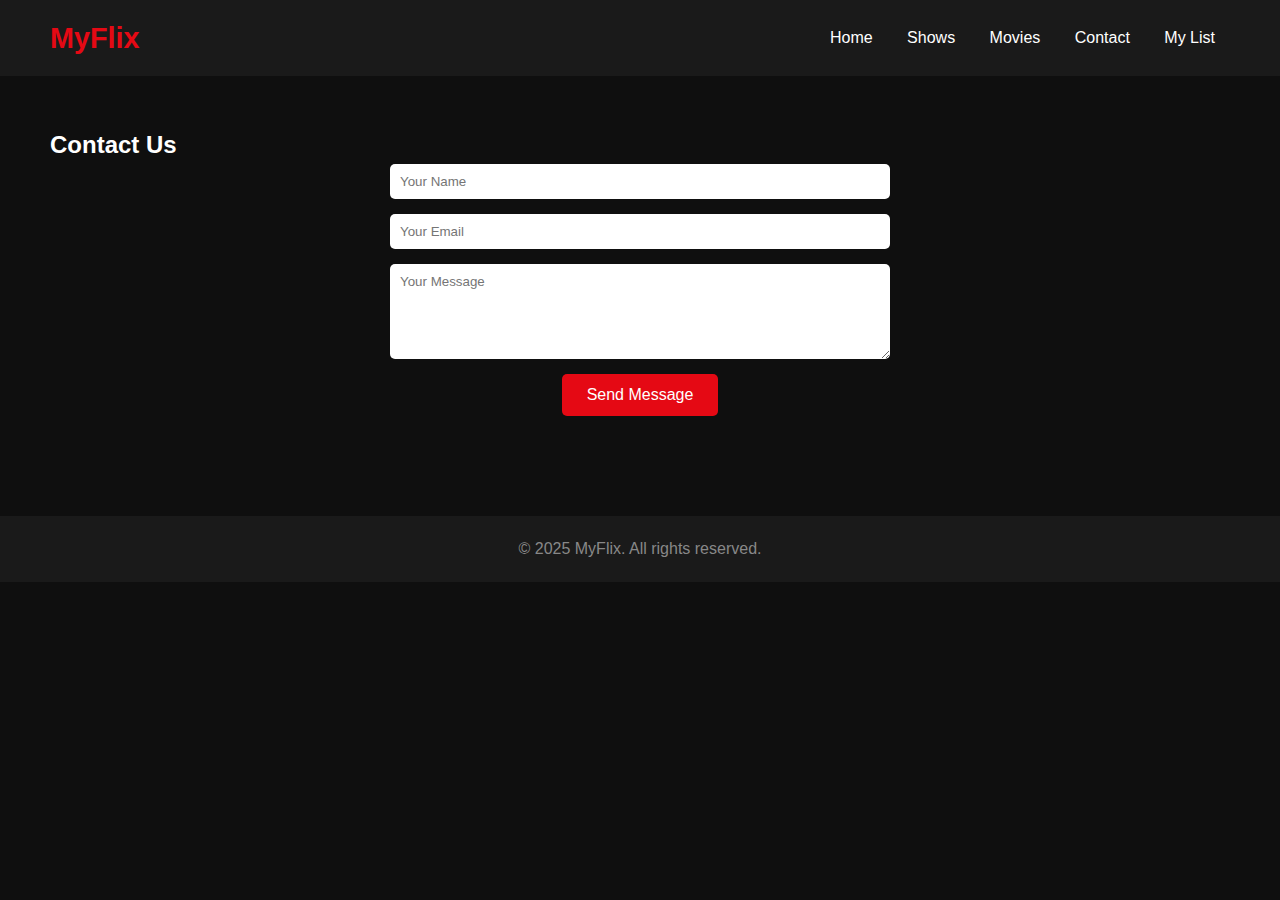
<file: Contact.html>
<!DOCTYPE html>
<html lang="en">
<head>
  <meta charset="UTF-8">
  <meta name="viewport" content="width=device-width, initial-scale=1.0">
  <title>MyFlix - Contact</title>
  <link rel="stylesheet" href="style1.css">
</head>
<body>

  <header>
    <div class="logo">MyFlix</div>
    <nav>
      <a href="home.html">Home</a>
      <a href="shows.html">Shows</a>
      <a href="movies.html">Movies</a>
      <a href="contact.html" class="active">Contact</a>
      <a href="mylist.html">My List</a>
    </nav>
  </header>

  <section class="recommended">
    <h2>Contact Us</h2>
    <form class="contact-form">
      <input type="text" placeholder="Your Name" required>
      <input type="email" placeholder="Your Email" required>
      <textarea placeholder="Your Message" rows="5" required></textarea>
      <button class="btn">Send Message</button>
    </form>
  </section>

  <footer>
    <p>&copy; 2025 MyFlix. All rights reserved.</p>
  </footer>

</body>
</html>
</file>
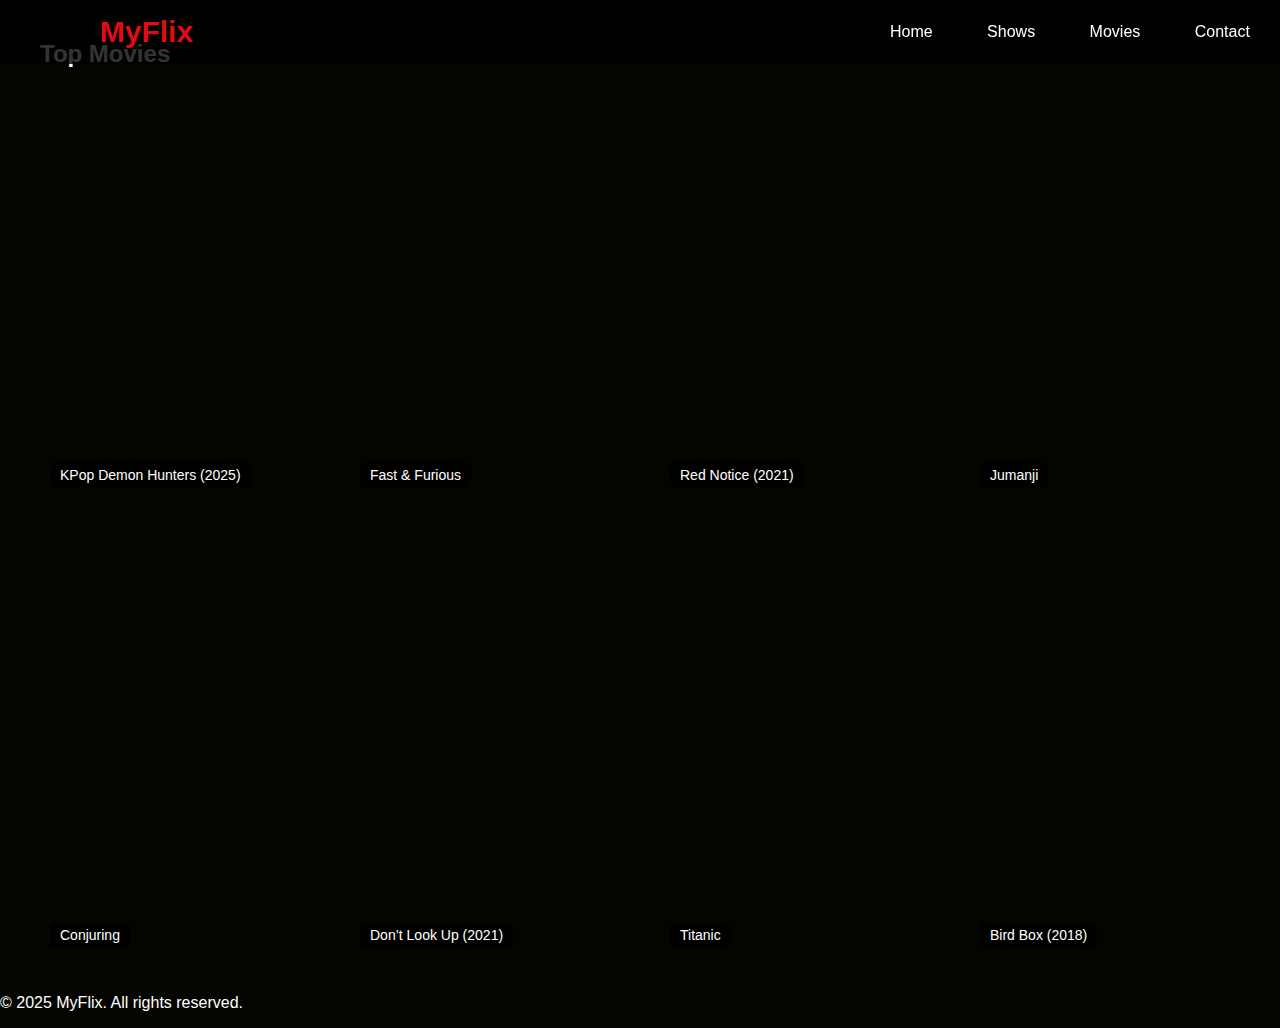
<file: Movies.html>
<!DOCTYPE html>
<html lang="en">
<head>
  <meta charset="UTF-8">
  <meta name="viewport" content="width=device-width, initial-scale=1.0">
  <title>MyFlix - Movies</title>
  <link rel="stylesheet" href="Style.css">
</head>
<body>

  <header>
    <div class="logo">MyFlix</div>
    <nav>
      <a href="home.html">Home</a>
      <a href="shows.html">Shows</a>
      <a href="movies.html" class="active">Movies</a>
      <a href="contact.html">Contact</a>
      <a href="mylist.html">My List</a>
    </nav>
  </header>

  <section class="recommended">
    <h2>Top Movies</h2>
    <div class="row" id="row1">

      <div class="movie"  style="background-image:url('https://www.hollywoodreporter.com/wp-content/uploads/2025/08/KPOP_mktg005_8KHigh_Lyrs_lm_v15-H-2025.jpg?w=1296')"
      data-title="KPop Demon Hunters (2025)" 
      data-genre="Action" data-trailer="https://www.hollywoodreporter.com/wp-content/uploads/2025/08/KPOP_mktg005_8KHigh_Lyrs_lm_v15-H-2025.jpg?w=1296" ><span>KPop Demon Hunters (2025)</span></div>
      
      <div class="movie" style="background-image: url('https://live-production.wcms.abc-cdn.net.au/d999fb3364fe37c906d00ac6e24dabb7?impolicy=wcms_crop_resize&cropH=1125&cropW=2000&xPos=0&yPos=0&width=862&height=485');"
      data-title="Fast & Furious" 
      data-genre="Action" data-trailer="https://live-production.wcms.abc-cdn.net.au/d999fb3364fe37c906d00ac6e24dabb7?impolicy=wcms_crop_resize&cropH=1125&cropW=2000&xPos=0&yPos=0&width=862&height=485"><span>Fast & Furious</span></div>

      <div class="movie" style="background-image:url('https://occ-0-8407-2219.1.nflxso.net/dnm/api/v6/E8vDc_W8CLv7-yMQu8KMEC7Rrr8/AAAABcRVnlL4lhE9egHfxq6CSHr-jokqB5gasCzmqta3oisnbe87NfZ8udAld_xdkvrfiEhk1dGQ1yduRV0Om-DoUNv6qkcl4K1Wd8mN.jpg?r=afe')"
      data-title="Red Notice (2021)|Genre: Action / Comedy / Crime
      An FBI profiler teams up with a notorious art thief to catch an even more elusive criminal. Stars Dwayne Johnson, Ryan Reynolds, and Gal Gadot." 
      data-genre="Action, Comedy, Crime" data-trailer="https://occ-0-8407-2219.1.nflxso.net/dnm/api/v6/E8vDc_W8CLv7-yMQu8KMEC7Rrr8/AAAABcRVnlL4lhE9egHfxq6CSHr-jokqB5gasCzmqta3oisnbe87NfZ8udAld_xdkvrfiEhk1dGQ1yduRV0Om-DoUNv6qkcl4K1Wd8mN.jpg?r=afe"><span>Red Notice (2021)</span></div>
      
       <div class="movie" style="background-image:url('https://resizing.flixster.com/_wLjLskr8hkNBaN0dRJDmNUfsCM=/620x336/v2/https://resizing.flixster.com/-XZAfHZM39UwaGJIFWKAE8fS0ak=/v3/t/assets/p13499680_v_h9_ak.jpg')"
       data-title="Jumanji" 
       data-genre="comedy" data-trailer="https://resizing.flixster.com/_wLjLskr8hkNBaN0dRJDmNUfsCM=/620x336/v2/https://resizing.flixster.com/-XZAfHZM39UwaGJIFWKAE8fS0ak=/v3/t/assets/p13499680_v_h9_ak.jpg"><span>Jumanji</span></div>

      <div class="movie" style="background-image:url('https://static0.colliderimages.com/wordpress/wp-content/uploads/2024/11/carry-on-movie-poster.jpg?w=1200&h=900&fit=crop')"
      data-title="Carry‑On (2024)|Genre: Action / Thriller
      A TSA agent at an airport is blackmailed into allowing a dangerous package onto a Christmas Day flight. As the stakes rise mid-air, the agent must figure out how to stop a potential catastrophe.
      Stars: Taron Egerton, Jason Bateman
      Themes: Duty vs. morality, pressure, in-flight suspense" data-genre="Action, Thriller" data-trailer="https://static0.colliderimages.com/wordpress/wp-content/uploads/2024/11/carry-on-movie-poster.jpg?w=1200&h=900&fit=crop"><span>Carry‑On (2024)</span></div>
      
       </section>
    <section>
      <div class="row" id="row1">
   
       <div class="movie" style="background-image:url('https://m.media-amazon.com/images/I/71XRiVMPrDL._UF1000,1000_QL80_.jpg')"
       data-title="Conjuring" 
       data-genre="horror" data-trailer="https://m.media-amazon.com/images/I/71XRiVMPrDL._UF1000,1000_QL80_.jpg"><span>Conjuring</span></div>
  
      <div class="movie" style="background-image:url('https://www.broadcastprome.com/wp-content/uploads/2021/12/dont-look-up.jpg')" 
      data-title="Don’t Look Up (2021)|Genre: Satire / Comedy / Drama
      Two scientists try to warn the world about a comet on a collision course with Earth, but no one takes them seriously. A dark comedy starring Leonardo DiCaprio and Jennifer Lawrence." 
      data-genre="Comedy, Drama" data-trailer="https://www.broadcastprome.com/wp-content/uploads/2021/12/dont-look-up.jpg"><span>Don’t Look Up (2021)</span></div>
      
      <div class="movie" style="background-image:url('https://i.redd.it/zgrynrgjihia1.jpg')"
      data-title="Titanic" 
      data-genre="drama" data-trailer="https://i.redd.it/zgrynrgjihia1.jpg"><span>Titanic</span></div>

      <div class="movie" style="background-image:url('https://image.tmdb.org/t/p/original/6sYUeIaAmMPOXtek0lKWxjRVN94.jpg')" 
      data-title="Bird Box (2018)|Genre: Horror / Sci-Fi / Thriller
      A mysterious force causes people to commit suicide if they see it. Survivors must navigate the world blindfolded. A mother desperately tries to get her children to safety in a tense, post-apocalyptic journey.
      Stars: Sandra Bullock, Trevante Rhodes, John Malkovich
      Themes: Survival, motherhood, unseen terror" data-genre="Horror, Thriller" data-trailer="https://image.tmdb.org/t/p/original/6sYUeIaAmMPOXtek0lKWxjRVN94.jpg"><span>Bird Box (2018)</span></div>
      
      <div class="movie" style="background-image:url('https://www.framerated.co.uk/frwpcontent/uploads/2023/12/leaveworldbehind01.jpg')" 
      data-title="Leave the World Behind (2023)|Genre: Psychological Thriller / Drama / Mystery
      When a family vacations at a luxurious rental home, their peaceful getaway is disrupted by a mysterious blackout and the arrival of the home's owners. As strange events unfold, tension builds and the collapse of society seems imminent.
      Stars: Julia Roberts, Mahershala Ali, Ethan Hawke
      Themes: Trust, fear of the unknown, societal breakdown" data-genre="Thriller, Drama, Mystory" data-trailer="https://www.framerated.co.uk/frwpcontent/uploads/2023/12/leaveworldbehind01.jpg"><span>Leave the World Behind (2023)</span></div>
      </div>
  </section>

  <footer>
    <p>&copy; 2025 MyFlix. All rights reserved.</p>
  </footer>

</body>
</html>
</file>
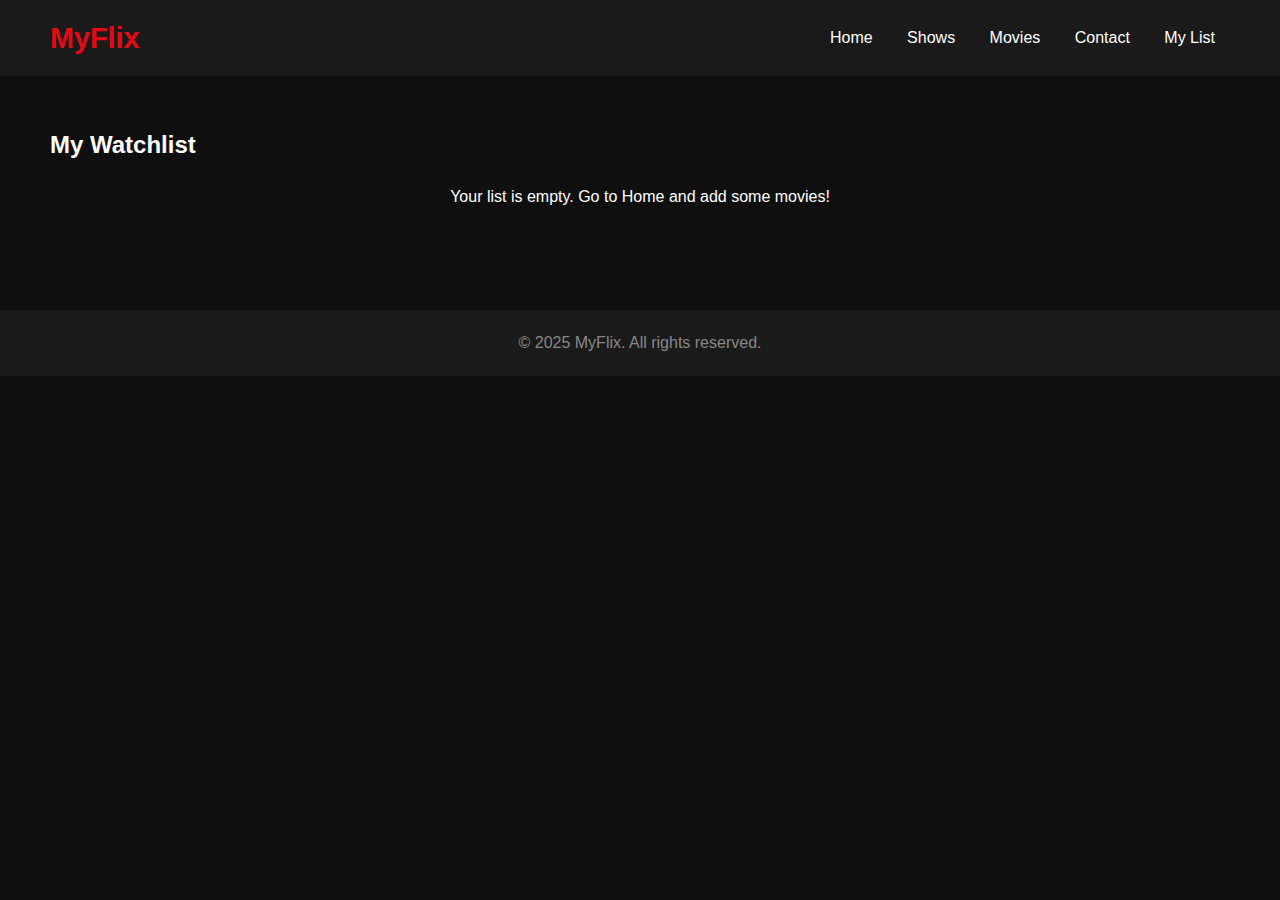
<file: MyList.html>
<!DOCTYPE html>
<html lang="en">
<head>
  <meta charset="UTF-8">
  <meta name="viewport" content="width=device-width, initial-scale=1.0">
  <title>MyFlix - My List</title>
  <link rel="stylesheet" href="style1.css">
</head>
<body>

  <header>
    <div class="logo">MyFlix</div>
    <nav>
      <a href="home.html">Home</a>
      <a href="shows.html">Shows</a>
      <a href="movies.html">Movies</a>
      <a href="contact.html">Contact</a>
      <a href="mylist.html" class="active">My List</a>
    </nav>
  </header>

  <section class="recommended">
  <h2>My Watchlist</h2>
  <div class="movie-list" id="myListContainer">
  </div>
</section>

<script>
  const container = 
  document.getElementById('myListContainer');
  const user = localStorage.getItem('loggedInUser');
  if (!user) {
    container.innerHTML = "<p>Please log in to view your list.</p>";
   
  }
  const myList = 
  JSON.parse(localStorage.getItem('myList_' + user )) || [];

  if (myList.length === 0) {
    container.innerHTML = "<p>Your list is empty. Go to Home and add some movies!</p>";
  } else {

    myList.forEach(movie => {
      const card = document.createElement("div");
      card.classList.add("movie-card");
      card.innerHTML = `
        <img src="${movie.img}" alt="${movie.title}">
        <p><strong>${movie.title}</strong></p>
        <button class="btn remove-btn" data-title="${movie.title}">Remove</button>
      `;
      container.appendChild(card);
    });
  }

 
  document.querySelectorAll('.remove-btn').forEach(btn => {
    btn.addEventListener('click', () => {
      const title = 
      btn.getAttribute('data-title');
      const updatedList = myList.filter(movie => movie.title !== title);
      localStorage.setItem('myList_' + user , JSON.stringify(updatedList));
      location.reload();
    });
  });
</script>


  <footer>
    <p>&copy; 2025 MyFlix. All rights reserved.</p>
  </footer>

</body>
</html>
</file>
<file: style1.css>
* {
  margin: 0;
  padding: 0;
  box-sizing: border-box;
  font-family: 'Poppins', sans-serif;
}


body {
  background-color: #0f0f0f;
  color: #fff;
  line-height: 1.6;
}


header {
  display: flex;
  align-items: center;
  justify-content: space-between;
  padding: 15px 50px;
  background-color: #1a1a1a;
  position: sticky;
  top: 0;
  z-index: 10;
}

.logo {
  font-size: 1.8em;
  font-weight: bold;
  color: #e50914;
}

#searchSection input {
  padding: 8px 12px;
  border: none;
  border-radius: 5px;
  width: 250px;
}
.search-bar {
  padding:10px; 
  width:300px; 
  border-radius:5px;
}

nav a {
  color: #fff;
  text-decoration: none;
  margin: 0 15px;
  font-weight: 500;
  transition: color 0.3s;
}

nav a:hover {
  color: #e50914;
}


.hero {
  background: url('hero-bg.jpg') center/cover no-repeat;
  height: 80vh;
  display: flex;
  align-items: center;
  justify-content: center;
  text-align: center;
}

.hero-content {
  background-color: rgba(0, 0, 0, 0.6);
  padding: 40px;
  border-radius: 10px;
}

.hero h1 {
  font-size: 2.5em;
  margin-bottom: 15px;
}

.hero p {
  font-size: 1.2em;
  margin-bottom: 25px;
}

.btn {
  background-color: #e50914;
  border: none;
  color: white;
  padding: 12px 25px;
  border-radius: 5px;
  font-size: 1em;
  cursor: pointer;
  transition: background-color 0.3s;
}

.btn:hover {
  background-color: #b00610;
}


.categories {
  padding: 50px;
  text-align: center;
}

.category-list {
  display: flex;
  flex-wrap: wrap;
  justify-content: center;
  gap: 20px;
  margin-top: 20px;
}

.category {
  background-color: #1a1a1a;
  padding: 15px 25px;
  border-radius: 25px;
  cursor: pointer;
  transition: background 0.3s;
}

.category:hover {
  background-color: #e50914;
}

.recommended {
  padding: 50px;
}

.movie-list {
  display: flex;
  flex-wrap: wrap;
  justify-content: center;
  gap: 30px;
  margin-top: 20px;
}

.movie-card {
  background-color: #1a1a1a;
  border-radius: 10px;
  overflow: hidden;
  text-align: center;
  width: 200px;
  transition: transform 0.3s;
}

.movie-card img {
  width: 100%;
  height: 280px;
  object-fit: cover;
}

.movie-card:hover {
  transform: scale(1.05);
}


footer {
  text-align: center;
  padding: 20px;
  background-color: #1a1a1a;
  margin-top: 50px;
  color: #888;
}

.contact-form {
  max-width: 500px;
  margin: 0 auto;
  display: flex;
  flex-direction: column;
  gap: 15px;
}

.contact-form input,
.contact-form textarea {
  padding: 10px;
  border: none;
  border-radius: 5px;
}

.contact-form button {
  width: fit-content;
  align-self: center;
}
</file>
<file: Style.css>
body {
      margin: 0;
      background: #141414;
      font-family: Arial, sans-serif;
    }
    header {
      display: flex;
      justify-content: space-between;
      align-items: center;
      padding: 15px 100px;
      background: rgba(0,0,0,0.8);
      position: fixed;
      width: 100%;
      top: 0;
      z-index: 100;
    }
    .logo {
      font-size: 30px;
      font-weight: bold;
      color: #e50914;
      text-decoration: none; 
      cursor: pointer;
    }

    .logo:hover {
      color: #b00610; 
    }
    #searchSection input {
    padding: 8px 12px;
    border: none;
    border-radius: 5px;
    width: 250px;
   }
   .search-bar {
    padding:10px; 
    width:300px; 
    border-radius:5px;
   }
    nav a {
      margin: 0 25px;
      text-decoration: none;
      color: white;
    }
    .hero {
      position: relative;
      height: 500px;
      background: url('https://beam-images.warnermediacdn.com/BEAM_LWM_DELIVERABLES/52217243-a137-45d6-9c6a-0dfab4633034/74906de0-d644-4b0d-bf22-e2a321583a93?host=wbd-images.prod-vod.h264.io&partner=beamcom') no-repeat center center/cover;
      display: flex;
      flex-direction: column;
      justify-content: center;
      align-items: center;
      color: white;
      text-align: center;
    }
    .header {
      position : relative;
      width: 100%;
      height: 400px;
      overflow: hidden;
    }
 
    .look-btn:hover {
      background-color: #b00610;
    }
    .hero h1 {
      font-size: 48px;
      margin-bottom: 20px;
      text-shadow: 2px 2px 4px rgba(0,0,0,0.7);
    }

    .hero p {
      font-size: 20px;
      max-width: 600px;
      text-shadow: 1px 1px 3px rgba(0,0,0,0.7);
    }
  .hero button {
      padding: 12px 25px;
      font-size: 18px;
      background: #e50914;
      border: none;
      color: white;
      cursor: pointer;
      border-radius: 5px;
      margin-top: 20px;
    }
  .hero button:hover {
      background: #b00610;
    }

   .nav { 
    position: absolute; 
    top: 50%; transform: 
    translateY(-50%); 
    background: rgba(0,0,0,0.5); 
    border: none; 
    color: #fff; 
    font-size: 28px; 
    padding: 8px 12px; 
    cursor: pointer; 
    z-index: 5; 
  }
   .prev { 
    left: 10px; 
  }
.popular-films { 
  max-width: 1200px; 
  margin: 30px auto; 
  padding: 0 15px; 
  color: #fff;
 }
.films-row { 
  display: flex; 
  gap: 18px; 
  overflow-x: auto; 
  padding-bottom: 10px; 
}
.film { 
  width: 220px; 
  flex: 0 0 auto; 
}
.film img { 
  width: 100%; 
  height: 320px; 
  object-fit: cover; 
  border-radius: 8px; 
  display:block; 
}


      .btn {
      padding: 10px 20px;
      margin-top: 20px;
      background: #e50914;
      border: none;
      color: white;
      font-weight: bold;
      cursor: pointer;
      border-radius: 5px;
    }
    section {
      padding: 20px 40px;
    }
    h2 {
      margin-bottom: 10px;
    }

     .row {
      display: flex;
      overflow-x: auto;
      gap: 10px;
      scroll-behavior: smooth;
    }

    .row::-webkit-scrollbar { display: none; }

    .movie {
      display: flex;
      flex-wrap: wrap;
      gap: 15px;                  
      justify-content: center;    
      margin-top: 20px;
      flex: 0 0 auto;
      width: 300px;
      height: 400px;
      background-size: cover;
      background-position: center;
      border-radius: 8px;
      position: relative;
      transition: transform 0.3s;
      cursor: pointer;
    }
    .movie:hover {
      transform: scale(1.1);
    }
    .movie span {
      position: absolute;
      bottom: 10px;
      left: 10px;
      background: rgba(0,0,0,0.7);
      padding: 5px 10px;
      
      border-radius: 5px;
      font-size: 14px;
    }

     .arrow {
      position: absolute;
      top: 50%;
      transform: translateY(-50%);
      font-size: 30px;
      background: rgba(0,0,0,0.6);
      padding: 10px;
      cursor: pointer;
      z-index: 10;
    }
    .arrow.left { left: 10px; }
    .arrow.right { right: 10px; }
    
     .modal {
      display: none;
      position: fixed;
      top: 0; left: 0;
      width: 100%; height: 100%;
      background: rgba(0,0,0,0.8);
      justify-content: center;
      align-items: center;
    }
    .movie-card {
      width: 600px;
      cursor: pointer;
    }
    .modal-content {
      background: #222;
      padding: 20px;
      border-radius: 10px;
      width: 600px;
      max-width: 90%;
      text-align: center;
    }
    .modal iframe {
      width: 100%;
      height: 315px;
      border-radius: 8px;
    }
    .close {
      float: right;
      font-size: 24px;
      cursor: pointer;
    }

    body {
  background: rgb(5, 5, 0);
  color: white;
  transition:transform color 0.5s;
}
body.light {
  background: #f5f5f5;
  color: rgb(10, 10, 0);
}
button {
  border-radius: 5px;

}
button:hover {
  background: #b00610;
}
select {
  border-radius: 5px;
}

.categories {
  padding: 50px;
  text-align: center;
}

.category-list {
  display: flex;
  flex-wrap: wrap;
  justify-content: center;
  gap: 20px;
  margin-top: 20px;
}

.category {
  background-color: #1a1a1a;
  padding: 15px 25px;
  border-radius: 25px;
  cursor: pointer;
  transition: background 0.3s;
}

.category:hover {
  background-color: #e50914;
}
</file>
